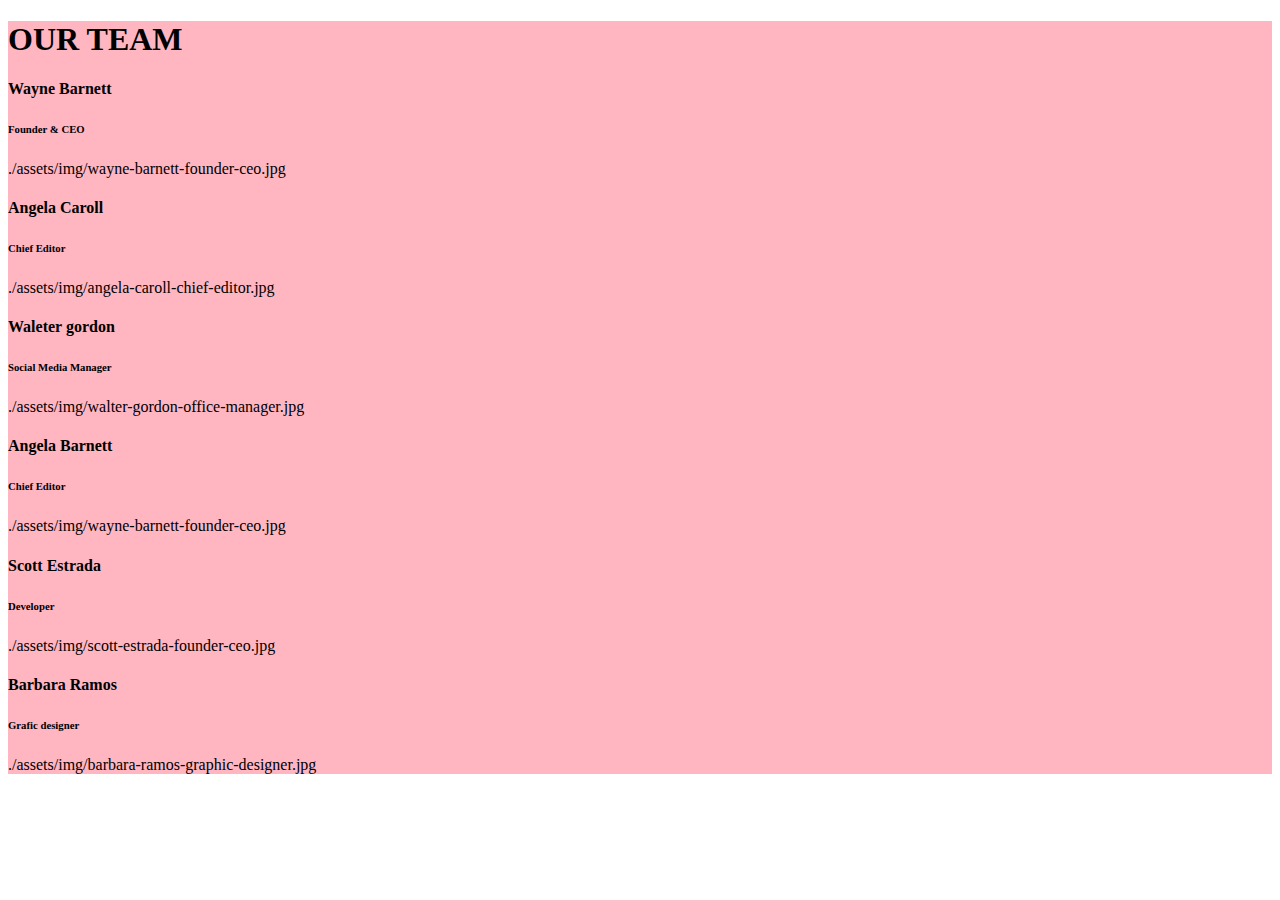
<file: index.html>
<!DOCTYPE html>
<html lang="en">

<head>
    <meta charset="UTF-8">
    <meta http-equiv="X-UA-Compatible" content="IE=edge">
    <meta name="viewport" content="width=device-width, initial-scale=1.0">
    <title>team</title>
    <link rel="stylesheet" href="./assets/css/style.css">
    <link href="https://cdn.jsdelivr.net/npm/bootstrap@5.2.1/dist/css/bootstrap.min.css" rel="stylesheet"
        integrity="sha384-iYQeCzEYFbKjA/T2uDLTpkwGzCiq6soy8tYaI1GyVh/UjpbCx/TYkiZhlZB6+fzT" crossorigin="anonymous">
    <link rel="stylesheet" href="https://cdnjs.cloudflare.com/ajax/libs/font-awesome/6.2.0/css/all.min.css"
        integrity="sha512-xh6O/CkQoPOWDdYTDqeRdPCVd1SpvCA9XXcUnZS2FmJNp1coAFzvtCN9BmamE+4aHK8yyUHUSCcJHgXloTyT2A=="
        crossorigin="anonymous" referrerpolicy="no-referrer" />
</head>

<body>

    <div class="container">
        <h1>OUR TEAM</h1>

    </div>


    <script src="./assets/js/main.js"></script>
</body>

</html>
</file>
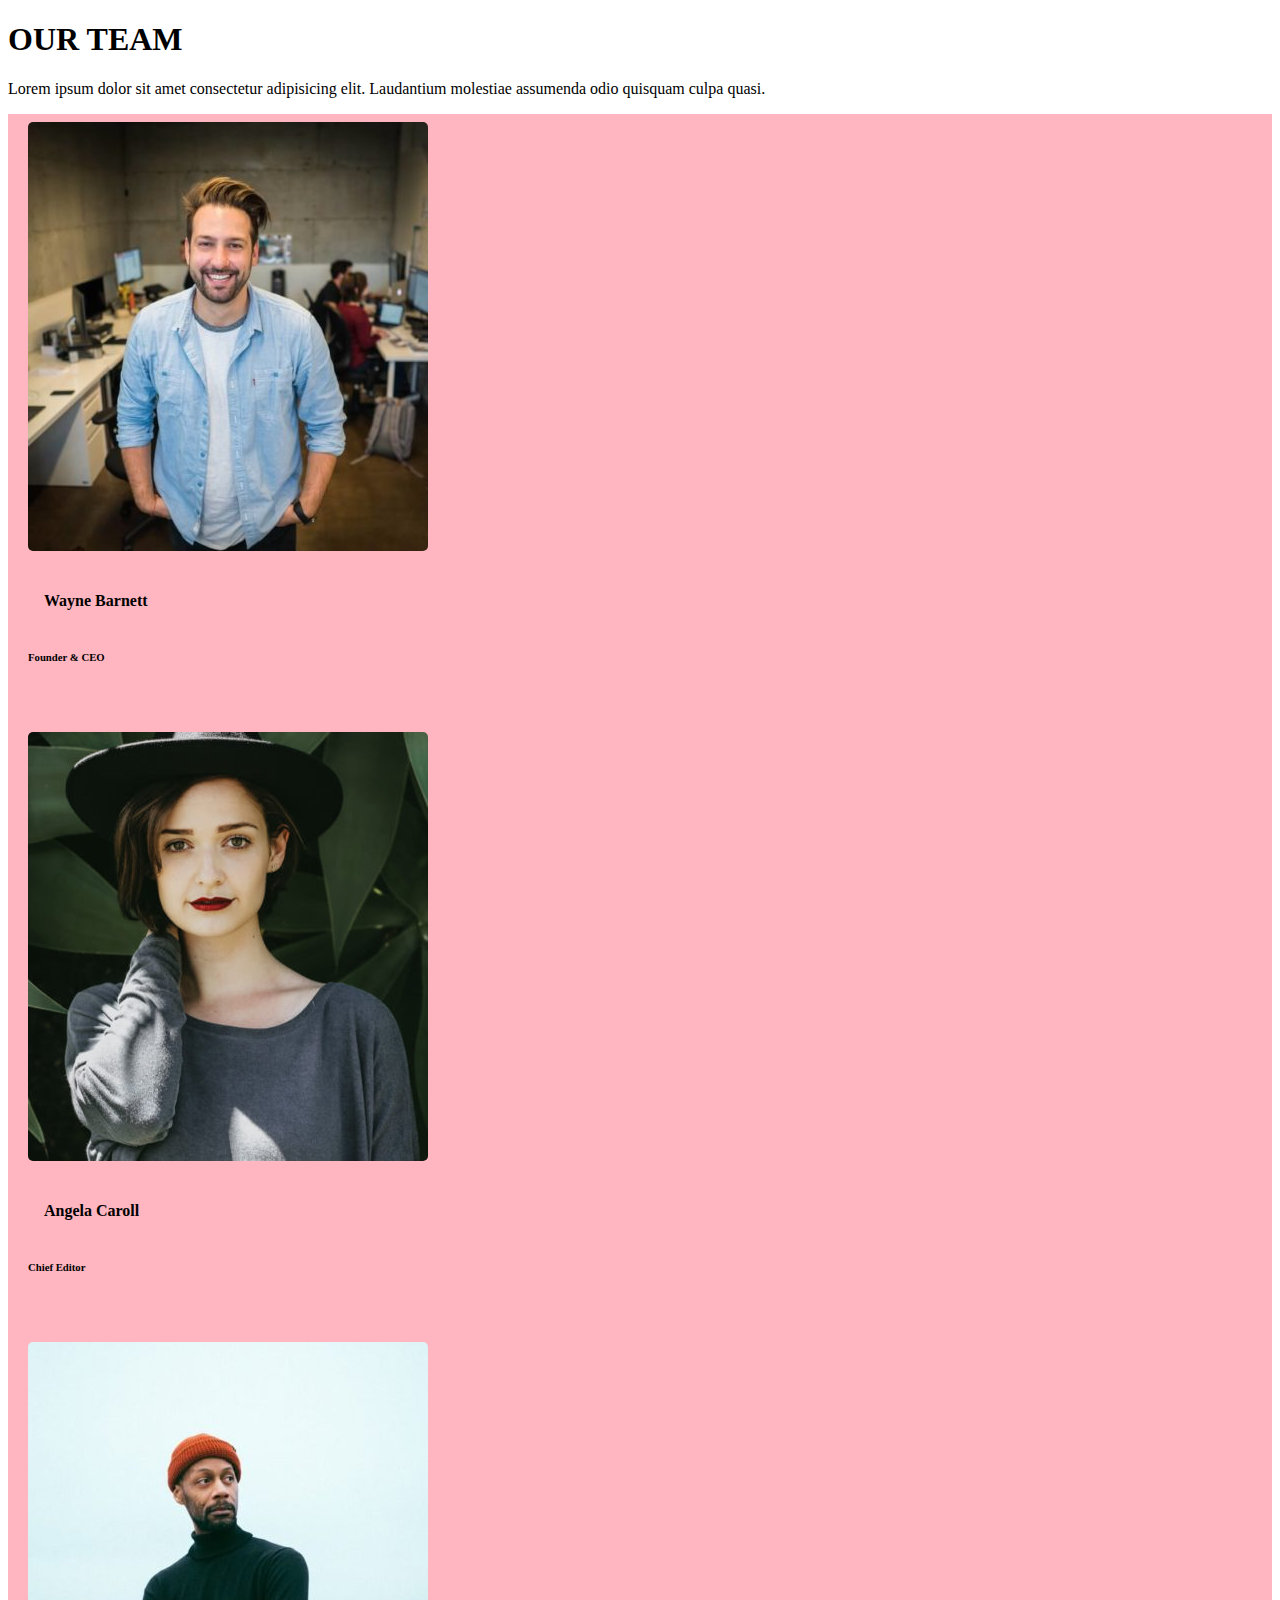
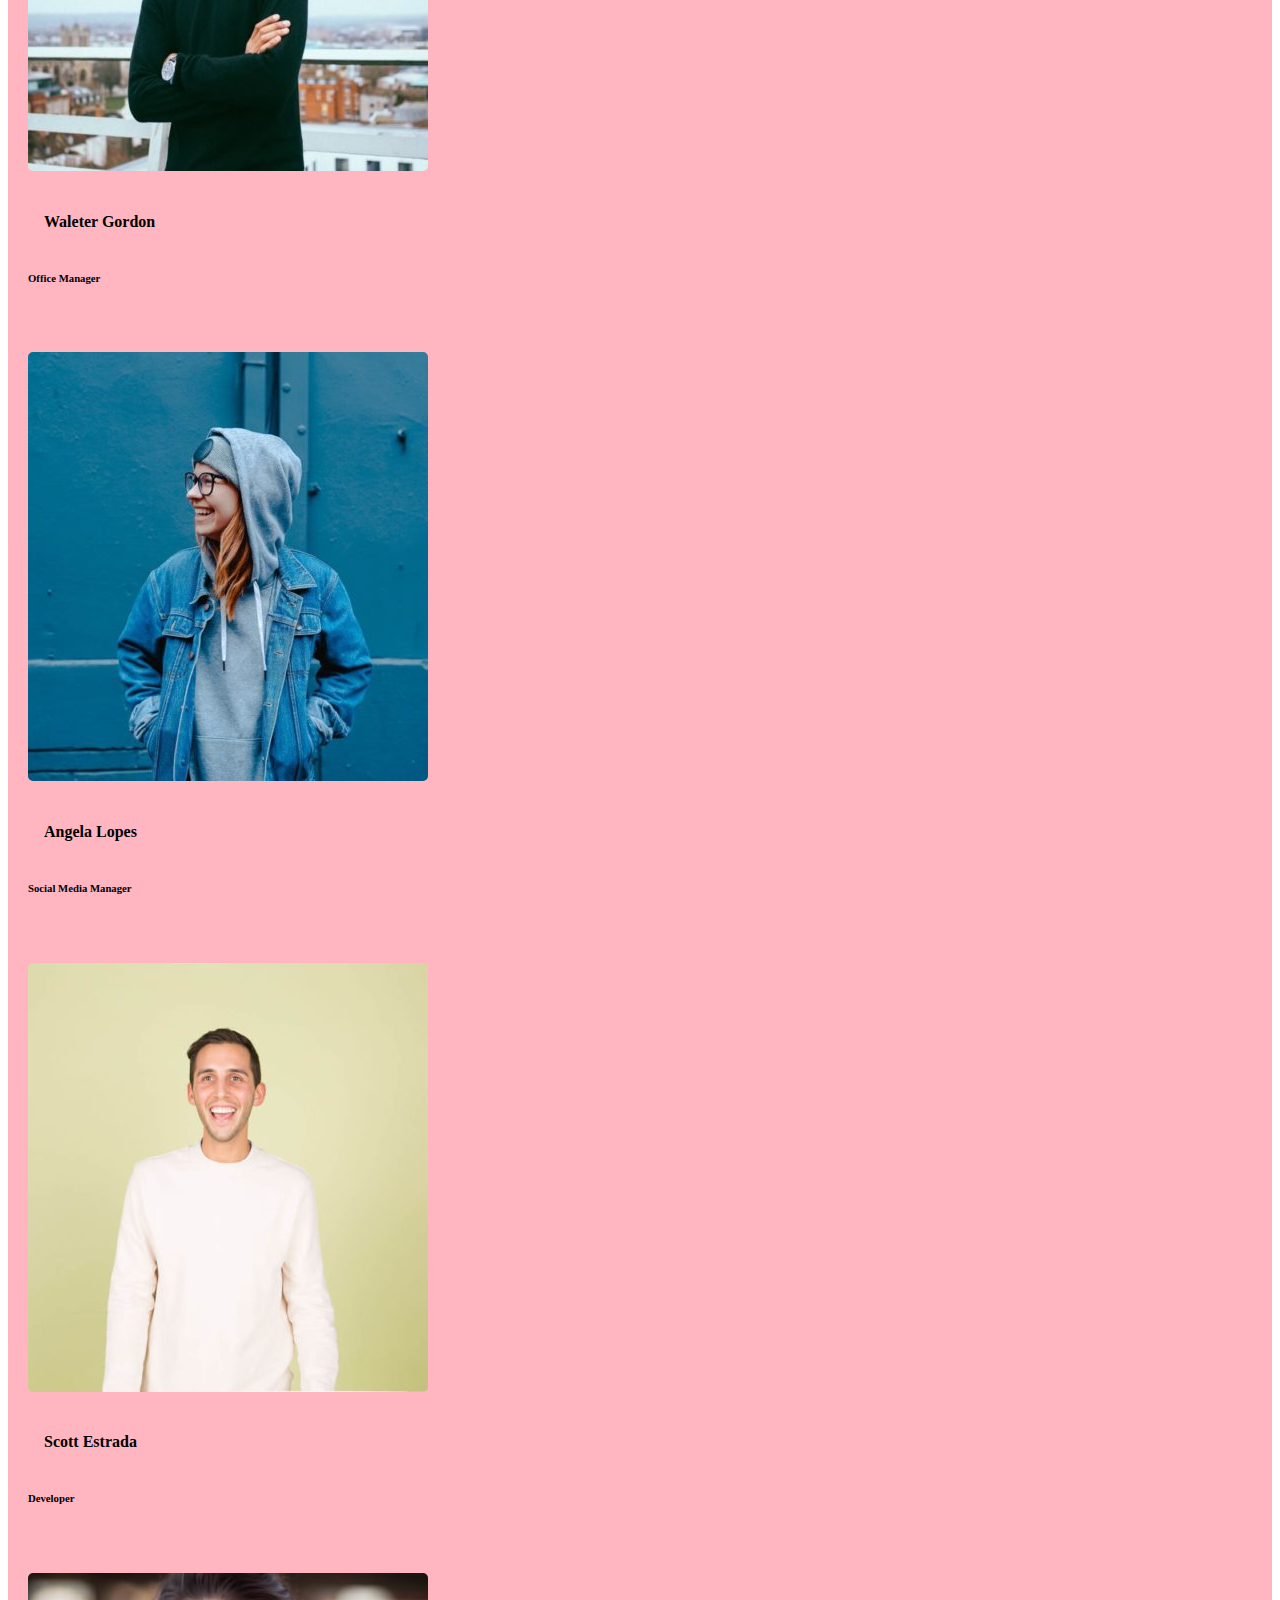
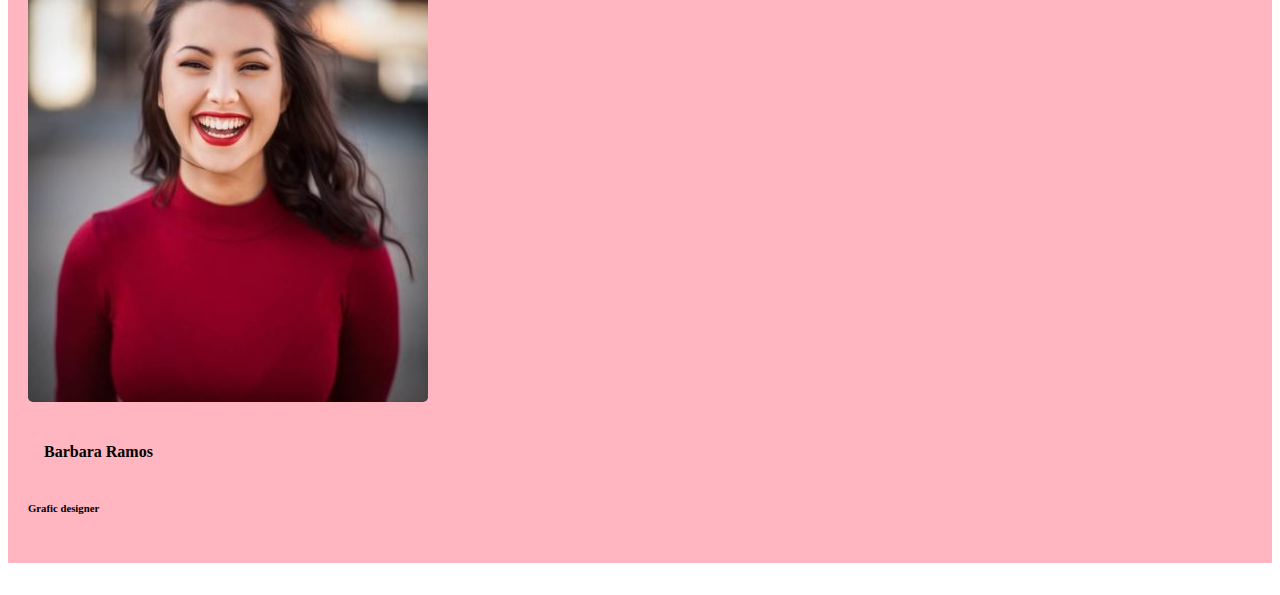
<file: Bonus/index.html>
<!DOCTYPE html>
<html lang="en">

<head>
    <meta charset="UTF-8">
    <meta http-equiv="X-UA-Compatible" content="IE=edge">
    <meta name="viewport" content="width=device-width, initial-scale=1.0">
    <title>team Bonus</title>
    <link rel="stylesheet" href="./assets/css/style.css">
    <link href="https://cdn.jsdelivr.net/npm/bootstrap@5.2.1/dist/css/bootstrap.min.css" rel="stylesheet"
        integrity="sha384-iYQeCzEYFbKjA/T2uDLTpkwGzCiq6soy8tYaI1GyVh/UjpbCx/TYkiZhlZB6+fzT" crossorigin="anonymous">
    <link rel="stylesheet" href="https://cdnjs.cloudflare.com/ajax/libs/font-awesome/6.2.0/css/all.min.css"
        integrity="sha512-xh6O/CkQoPOWDdYTDqeRdPCVd1SpvCA9XXcUnZS2FmJNp1coAFzvtCN9BmamE+4aHK8yyUHUSCcJHgXloTyT2A=="
        crossorigin="anonymous" referrerpolicy="no-referrer" />
</head>

<body>

    
    <h1 class="p-3 text-center ">OUR TEAM</h1>
    <p class="p-3 text-center ">Lorem ipsum dolor sit amet consectetur adipisicing elit. Laudantium molestiae assumenda odio quisquam culpa quasi.</p>
    
    <div class="container d-flex flex-wrap p-5 text-center rounded-3 shadow"> 
        <div class="row row-cols-1 row-cols-sm-2 row-cols-md-3 g-2">

        </div>

    </div>
  


    <script src="./assets/js/main.js"></script>
</body>

</html>
</file>
<file: assets/css/style.css>
.container{
    background-color: lightpink;
}
</file>
<file: Bonus/assets/css/style.css>
.container {
    background-color: lightpink;
    justify-content: center;
    margin-bottom: 2rem;
}

.card>h4 {
    padding: 1rem;
}

.card>h6 {
    padding-bottom: 1rem;
}

.card>img{
    border-radius: 5px;
}

.card{
    padding: 0.5rem;
    margin: 0.75rem;
}
</file>
